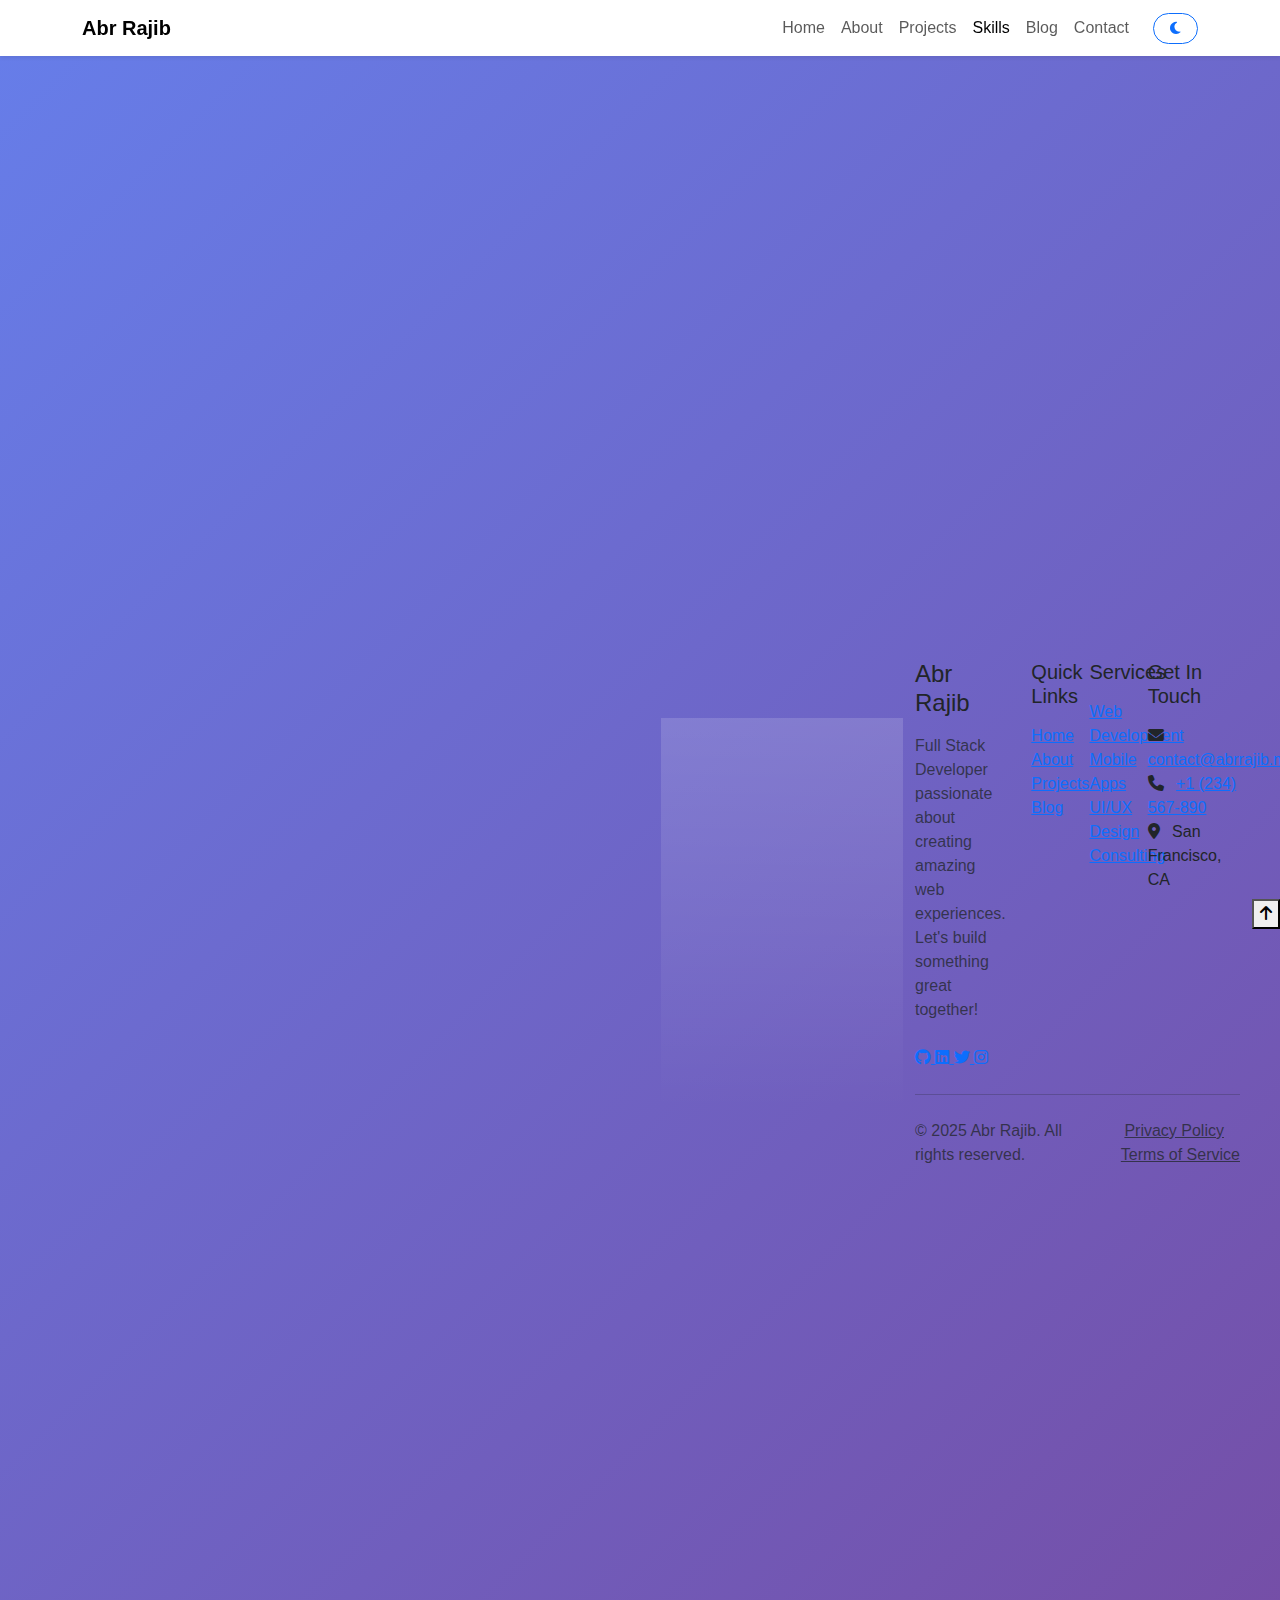
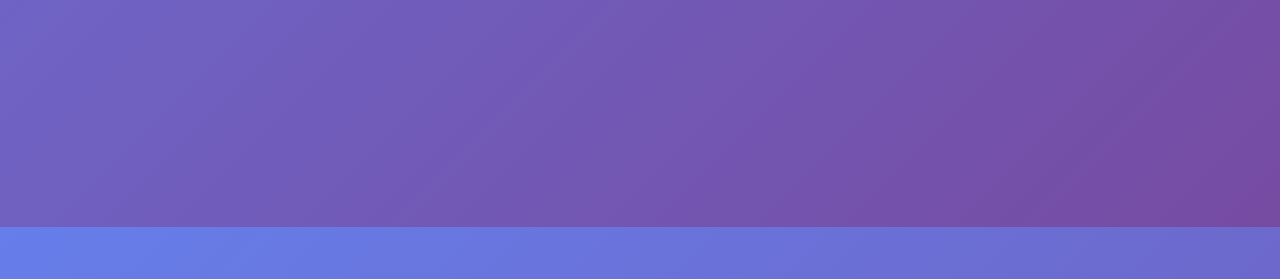
<file: skills.html>
<!DOCTYPE html>
<html lang="en">

<head>
    <meta charset="UTF-8">
    <meta name="viewport" content="width=device-width, initial-scale=1.0">
    <title>Skills - Abr Rajib</title>
    <link rel="icon" type="image/x-icon" href="data:,">

    <!-- Bootstrap CSS -->
    <link href="https://cdn.jsdelivr.net/npm/bootstrap@5.3.2/dist/css/bootstrap.min.css" rel="stylesheet">

    <!-- Font Awesome -->
    <link href="https://cdnjs.cloudflare.com/ajax/libs/font-awesome/6.4.2/css/all.min.css" rel="stylesheet">

    <!-- Google Fonts -->
    <link
        href="https://fonts.googleapis.com/css2?family=Poppins:wght@300;400;500;600;700;800;900&family=Montserrat:wght@300;400;500;600;700&display=swap"
        rel="stylesheet">

    <!-- AOS Animation -->
    <link href="https://unpkg.com/aos@2.3.1/dist/aos.css" rel="stylesheet">

    <!-- Custom CSS -->
    <link rel="stylesheet" href="style.css">
</head>

<body>
    <!-- Navbar -->
    <nav class="navbar navbar-expand-lg navbar-light bg-white fixed-top shadow-sm" id="mainNavbar">
        <div class="container">
            <a class="navbar-brand fw-bold" href="index.html">
                <span class="gradient-text">Abr Rajib</span>
            </a>
            <button class="navbar-toggler" type="button" data-bs-toggle="collapse" data-bs-target="#navbarNav">
                <span class="navbar-toggler-icon"></span>
            </button>
            <div class="collapse navbar-collapse" id="navbarNav">
                <ul class="navbar-nav ms-auto align-items-center">
                    <li class="nav-item">
                        <a class="nav-link" href="index.html">Home</a>
                    </li>
                    <li class="nav-item">
                        <a class="nav-link" href="about.html">About</a>
                    </li>
                    <li class="nav-item">
                        <a class="nav-link" href="projects.html">Projects</a>
                    </li>
                    <li class="nav-item">
                        <a class="nav-link active" href="skills.html">Skills</a>
                    </li>
                    <li class="nav-item">
                        <a class="nav-link" href="blog.html">Blog</a>
                    </li>
                    <li class="nav-item">
                        <a class="nav-link" href="contact.html">Contact</a>
                    </li>
                    <li class="nav-item ms-3">
                        <button class="btn btn-outline-primary btn-sm rounded-pill px-3" id="darkModeToggle">
                            <i class="fas fa-moon"></i>
                        </button>
                    </li>
                </ul>
            </div>
        </div>
    </nav>

    <!-- Page Header -->
    <section class="page-header">
        <div class="container">
            <div class="row">
                <div class="col-12 text-center" data-aos="fade-down">
                    <h1 class="display-3 fw-bold mb-3">Skills & Expertise</h1>
                    <p class="lead text-muted">Technologies and tools I work with professionally</p>
                </div>
            </div>
        </div>
    </section>

    <!-- Skills Section -->
    <section class="skills-detailed py-5">
        <div class="container">
            <!-- Frontend Skills -->
            <div class="skill-category-section mb-5" data-aos="fade-up">
                <h2 class="fw-bold mb-4">
                    <i class="fas fa-palette text-primary me-3"></i>Frontend Development
                </h2>
                <div class="row g-4">
                    <div class="col-lg-6">
                        <div class="skill-item-detailed">
                            <div class="d-flex justify-content-between mb-2">
                                <span class="fw-semibold">
                                    <i class="fab fa-html5 text-danger me-2"></i>HTML5
                                </span>
                                <span class="text-muted">95%</span>
                            </div>
                            <div class="progress-bar-custom">
                                <div class="progress-fill" style="width: 95%"></div>
                            </div>
                        </div>
                    </div>
                    <div class="col-lg-6">
                        <div class="skill-item-detailed">
                            <div class="d-flex justify-content-between mb-2">
                                <span class="fw-semibold">
                                    <i class="fab fa-css3-alt text-primary me-2"></i>CSS3 / SASS
                                </span>
                                <span class="text-muted">92%</span>
                            </div>
                            <div class="progress-bar-custom">
                                <div class="progress-fill" style="width: 92%"></div>
                            </div>
                        </div>
                    </div>
                    <div class="col-lg-6">
                        <div class="skill-item-detailed">
                            <div class="d-flex justify-content-between mb-2">
                                <span class="fw-semibold">
                                    <i class="fab fa-js-square text-warning me-2"></i>JavaScript / ES6+
                                </span>
                                <span class="text-muted">90%</span>
                            </div>
                            <div class="progress-bar-custom">
                                <div class="progress-fill" style="width: 90%"></div>
                            </div>
                        </div>
                    </div>
                    <div class="col-lg-6">
                        <div class="skill-item-detailed">
                            <div class="d-flex justify-content-between mb-2">
                                <span class="fw-semibold">
                                    <i class="fab fa-react text-info me-2"></i>React.js
                                </span>
                                <span class="text-muted">88%</span>
                            </div>
                            <div class="progress-bar-custom">
                                <div class="progress-fill" style="width: 88%"></div>
                            </div>
                        </div>
                    </div>
                    <div class="col-lg-6">
                        <div class="skill-item-detailed">
                            <div class="d-flex justify-content-between mb-2">
                                <span class="fw-semibold">
                                    <i class="fab fa-vuejs text-success me-2"></i>Vue.js
                                </span>
                                <span class="text-muted">85%</span>
                            </div>
                            <div class="progress-bar-custom">
                                <div class="progress-fill" style="width: 85%"></div>
                            </div>
                        </div>
                    </div>
                    <div class="col-lg-6">
                        <div class="skill-item-detailed">
                            <div class="d-flex justify-content-between mb-2">
                                <span class="fw-semibold">
                                    <i class="fab fa-angular text-danger me-2"></i>Angular
                                </span>
                                <span class="text-muted">82%</span>
                            </div>
                            <div class="progress-bar-custom">
                                <div class="progress-fill" style="width: 82%"></div>
                            </div>
                        </div>
                    </div>
                    <div class="col-lg-6">
                        <div class="skill-item-detailed">
                            <div class="d-flex justify-content-between mb-2">
                                <span class="fw-semibold">
                                    <i class="fab fa-bootstrap text-purple me-2"></i>Bootstrap / Tailwind
                                </span>
                                <span class="text-muted">93%</span>
                            </div>
                            <div class="progress-bar-custom">
                                <div class="progress-fill" style="width: 93%"></div>
                            </div>
                        </div>
                    </div>
                    <div class="col-lg-6">
                        <div class="skill-item-detailed">
                            <div class="d-flex justify-content-between mb-2">
                                <span class="fw-semibold">
                                    <i class="fas fa-mobile-alt text-info me-2"></i>Responsive Design
                                </span>
                                <span class="text-muted">94%</span>
                            </div>
                            <div class="progress-bar-custom">
                                <div class="progress-fill" style="width: 94%"></div>
                            </div>
                        </div>
                    </div>
                </div>
            </div>

            <!-- Backend Skills -->
            <div class="skill-category-section mb-5" data-aos="fade-up">
                <h2 class="fw-bold mb-4">
                    <i class="fas fa-server text-success me-3"></i>Backend Development
                </h2>
                <div class="row g-4">
                    <div class="col-lg-6">
                        <div class="skill-item-detailed">
                            <div class="d-flex justify-content-between mb-2">
                                <span class="fw-semibold">
                                    <i class="fab fa-node-js text-success me-2"></i>Node.js / Express
                                </span>
                                <span class="text-muted">87%</span>
                            </div>
                            <div class="progress-bar-custom">
                                <div class="progress-fill" style="width: 87%"></div>
                            </div>
                        </div>
                    </div>
                    <div class="col-lg-6">
                        <div class="skill-item-detailed">
                            <div class="d-flex justify-content-between mb-2">
                                <span class="fw-semibold">
                                    <i class="fab fa-python text-primary me-2"></i>Python / Django
                                </span>
                                <span class="text-muted">84%</span>
                            </div>
                            <div class="progress-bar-custom">
                                <div class="progress-fill" style="width: 84%"></div>
                            </div>
                        </div>
                    </div>
                    <div class="col-lg-6">
                        <div class="skill-item-detailed">
                            <div class="d-flex justify-content-between mb-2">
                                <span class="fw-semibold">
                                    <i class="fab fa-php text-purple me-2"></i>PHP / Laravel
                                </span>
                                <span class="text-muted">82%</span>
                            </div>
                            <div class="progress-bar-custom">
                                <div class="progress-fill" style="width: 82%"></div>
                            </div>
                        </div>
                    </div>
                    <div class="col-lg-6">
                        <div class="skill-item-detailed">
                            <div class="d-flex justify-content-between mb-2">
                                <span class="fw-semibold">
                                    <i class="fab fa-java text-danger me-2"></i>Java / Spring Boot
                                </span>
                                <span class="text-muted">78%</span>
                            </div>
                            <div class="progress-bar-custom">
                                <div class="progress-fill" style="width: 78%"></div>
                            </div>
                        </div>
                    </div>
                    <div class="col-lg-6">
                        <div class="skill-item-detailed">
                            <div class="d-flex justify-content-between mb-2">
                                <span class="fw-semibold">
                                    <i class="fas fa-code text-info me-2"></i>RESTful APIs
                                </span>
                                <span class="text-muted">90%</span>
                            </div>
                            <div class="progress-bar-custom">
                                <div class="progress-fill" style="width: 90%"></div>
                            </div>
                        </div>
                    </div>
                    <div class="col-lg-6">
                        <div class="skill-item-detailed">
                            <div class="d-flex justify-content-between mb-2">
                                <span class="fw-semibold">
                                    <i class="fas fa-project-diagram text-warning me-2"></i>GraphQL
                                </span>
                                <span class="text-muted">80%</span>
                            </div>
                            <div class="progress-bar-custom">
                                <div class="progress-fill" style="width: 80%"></div>
                            </div>
                        </div>
                    </div>
                </div>
            </div>

            <!-- Database Skills -->
            <div class="skill-category-section mb-5" data-aos="fade-up">
                <h2 class="fw-bold mb-4">
                    <i class="fas fa-database text-warning me-3"></i>Database Management
                </h2>
                <div class="row g-4">
                    <div class="col-lg-6">
                        <div class="skill-item-detailed">
                            <div class="d-flex justify-content-between mb-2">
                                <span class="fw-semibold">
                                    <i class="fas fa-leaf text-success me-2"></i>MongoDB
                                </span>
                                <span class="text-muted">88%</span>
                            </div>
                            <div class="progress-bar-custom">
                                <div class="progress-fill" style="width: 88%"></div>
                            </div>
                        </div>
                    </div>
                    <div class="col-lg-6">
                        <div class="skill-item-detailed">
                            <div class="d-flex justify-content-between mb-2">
                                <span class="fw-semibold">
                                    <i class="fas fa-database text-primary me-2"></i>MySQL / PostgreSQL
                                </span>
                                <span class="text-muted">85%</span>
                            </div>
                            <div class="progress-bar-custom">
                                <div class="progress-fill" style="width: 85%"></div>
                            </div>
                        </div>
                    </div>
                    <div class="col-lg-6">
                        <div class="skill-item-detailed">
                            <div class="d-flex justify-content-between mb-2">
                                <span class="fw-semibold">
                                    <i class="fas fa-fire text-warning me-2"></i>Firebase
                                </span>
                                <span class="text-muted">83%</span>
                            </div>
                            <div class="progress-bar-custom">
                                <div class="progress-fill" style="width: 83%"></div>
                            </div>
                        </div>
                    </div>
                    <div class="col-lg-6">
                        <div class="skill-item-detailed">
                            <div class="d-flex justify-content-between mb-2">
                                <span class="fw-semibold">
                                    <i class="fas fa-bolt text-danger me-2"></i>Redis
                                </span>
                                <span class="text-muted">80%</span>
                            </div>
                            <div class="progress-bar-custom">
                                <div class="progress-fill" style="width: 80%"></div>
                            </div>
                        </div>
                    </div>
                </div>
            </div>

            <!-- DevOps & Tools -->
            <div class="skill-category-section mb-5" data-aos="fade-up">
                <h2 class="fw-bold mb-4">
                    <i class="fas fa-tools text-danger me-3"></i>DevOps & Tools
                </h2>
                <div class="row g-4">
                    <div class="col-lg-6">
                        <div class="skill-item-detailed">
                            <div class="d-flex justify-content-between mb-2">
                                <span class="fw-semibold">
                                    <i class="fab fa-git-alt text-danger me-2"></i>Git / GitHub
                                </span>
                                <span class="text-muted">92%</span>
                            </div>
                            <div class="progress-bar-custom">
                                <div class="progress-fill" style="width: 92%"></div>
                            </div>
                        </div>
                    </div>
                    <div class="col-lg-6">
                        <div class="skill-item-detailed">
                            <div class="d-flex justify-content-between mb-2">
                                <span class="fw-semibold">
                                    <i class="fab fa-docker text-info me-2"></i>Docker
                                </span>
                                <span class="text-muted">85%</span>
                            </div>
                            <div class="progress-bar-custom">
                                <div class="progress-fill" style="width: 85%"></div>
                            </div>
                        </div>
                    </div>
                    <div class="col-lg-6">
                        <div class="skill-item-detailed">
                            <div class="d-flex justify-content-between mb-2">
                                <span class="fw-semibold">
                                    <i class="fab fa-aws text-warning me-2"></i>AWS / Azure / GCP
                                </span>
                                <span class="text-muted">82%</span>
                            </div>
                            <div class="progress-bar-custom">
                                <div class="progress-fill" style="width: 82%"></div>
                            </div>
                        </div>
                    </div>
                    <div class="col-lg-6">
                        <div class="skill-item-detailed">
                            <div class="d-flex justify-content-between mb-2">
                                <span class="fw-semibold">
                                    <i class="fas fa-cogs text-success me-2"></i>CI/CD (Jenkins, GitHub Actions)
                                </span>
                                <span class="text-muted">80%</span>
                            </div>
                            <div class="progress-bar-custom">
                                <div class="progress-fill" style="width: 80%"></div>
                            </div>
                        </div>
                    </div>
                    <div class="col-lg-6">
                        <div class="skill-item-detailed">
                            <div class="d-flex justify-content-between mb-2">
                                <span class="fw-semibold">
                                    <i class="fab fa-linux text-dark me-2"></i>Linux / Unix
                                </span>
                                <span class="text-muted">87%</span>
                            </div>
                            <div class="progress-bar-custom">
                                <div class="progress-fill" style="width: 87%"></div>
                            </div>
                        </div>
                    </div>
                    <div class="col-lg-6">
                        <div class="skill-item-detailed">
                            <div class="d-flex justify-content-between mb-2">
                                <span class="fw-semibold">
                                    <i class="fas fa-cube text-primary me-2"></i>Webpack / Vite
                                </span>
                                <span class="text-muted">84%</span>
                            </div>
                            <div class="progress-bar-custom">
                                <div class="progress-fill" style="width: 84%"></div>
                            </div>
                        </div>
                    </div>
                </div>
            </div>

            <!-- Other Skills -->
            <div class="skill-category-section" data-aos="fade-up">
                <h2 class="fw-bold mb-4">
                    <i class="fas fa-lightbulb text-info me-3"></i>Additional Skills
                </h2>
                <div class="row g-3">
                    <div class="col-lg-3 col-md-4 col-6">
                        <div class="skill-badge">
                            <i class="fas fa-pencil-ruler me-2"></i>UI/UX Design
                        </div>
                    </div>
                    <div class="col-lg-3 col-md-4 col-6">
                        <div class="skill-badge">
                            <i class="fas fa-mobile-alt me-2"></i>React Native
                        </div>
                    </div>
                    <div class="col-lg-3 col-md-4 col-6">
                        <div class="skill-badge">
                            <i class="fas fa-robot me-2"></i>Machine Learning
                        </div>
                    </div>
                    <div class="col-lg-3 col-md-4 col-6">
                        <div class="skill-badge">
                            <i class="fas fa-shield-alt me-2"></i>Web Security
                        </div>
                    </div>
                    <div class="col-lg-3 col-md-4 col-6">
                        <div class="skill-badge">
                            <i class="fas fa-search me-2"></i>SEO
                        </div>
                    </div>
                    <div class="col-lg-3 col-md-4 col-6">
                        <div class="skill-badge">
                            <i class="fas fa-sitemap me-2"></i>Microservices
                        </div>
                    </div>
                    <div class="col-lg-3 col-md-4 col-6">
                        <div class="skill-badge">
                            <i class="fas fa-comments me-2"></i>Socket.io
                        </div>
                    </div>
                    <div class="col-lg-3 col-md-4 col-6">
                        <div class="skill-badge">
                            <i class="fas fa-credit-card me-2"></i>Payment Integration
                        </div>
                    </div>
                    <div class="col-lg-3 col-md-4 col-6">
                        <div class="skill-badge">
                            <i class="fas fa-chart-line me-2"></i>Data Visualization
                        </div>
                    </div>
                    <div class="col-lg-3 col-md-4 col-6">
                        <div class="skill-badge">
                            <i class="fas fa-vial me-2"></i>Testing (Jest, Mocha)
                        </div>
                    </div>
                    <div class="col-lg-3 col-md-4 col-6">
                        <div class="skill-badge">
                            <i class="fas fa-plug me-2"></i>API Integration
                        </div>
                    </div>
                    <div class="col-lg-3 col-md-4 col-6">
                        <div class="skill-badge">
                            <i class="fas fa-users-cog me-2"></i>Agile / Scrum
                        </div>
                    </div>
                </div>
            </div>
        </div>
    </section>

    <!-- CTA Section -->
    <section class="cta-section py-5 bg-gradient">
        <div class="container">
            <div class="row align-items-center" data-aos="fade-up">
                <div class="col-lg-8">
                    <h2 class="display-6 fw-bold text-white mb-3">Need a Skilled Developer?</h2>
                    <p class="lead text-white-50">Let's discuss how I can help with your next project!</p>
                </div>
                <div class="col-lg-4 text-lg-end">
                    <a href="contact.html" class="btn btn-light btn-lg px-5">
                        Hire Me <i class="fas fa-arrow-right ms-2"></i>
                    </a>
                </div>
            </div>
        </div>
    </section>

    <!-- Footer -->
    <footer class="footer py-5">
        <div class="container">
            <div class="row g-4">
                <div class="col-lg-4">
                    <h4 class="gradient-text mb-3">Abr Rajib</h4>
                    <p class="text-muted">Full Stack Developer passionate about creating amazing web experiences. Let's
                        build something great together!</p>
                    <div class="social-links mt-4">
                        <a href="https://github.com/rajivkhan" target="_blank" class="social-icon">
                            <i class="fab fa-github"></i>
                        </a>
                        <a href="https://linkedin.com/in/abrrajib" target="_blank" class="social-icon">
                            <i class="fab fa-linkedin"></i>
                        </a>
                        <a href="https://twitter.com/abrrajib" target="_blank" class="social-icon">
                            <i class="fab fa-twitter"></i>
                        </a>
                        <a href="https://instagram.com/abrrajib" target="_blank" class="social-icon">
                            <i class="fab fa-instagram"></i>
                        </a>
                    </div>
                </div>
                <div class="col-lg-2 col-md-6">
                    <h5 class="mb-3">Quick Links</h5>
                    <ul class="list-unstyled footer-links">
                        <li><a href="index.html">Home</a></li>
                        <li><a href="about.html">About</a></li>
                        <li><a href="projects.html">Projects</a></li>
                        <li><a href="blog.html">Blog</a></li>
                    </ul>
                </div>
                <div class="col-lg-2 col-md-6">
                    <h5 class="mb-3">Services</h5>
                    <ul class="list-unstyled footer-links">
                        <li><a href="skills.html">Web Development</a></li>
                        <li><a href="skills.html">Mobile Apps</a></li>
                        <li><a href="skills.html">UI/UX Design</a></li>
                        <li><a href="skills.html">Consulting</a></li>
                    </ul>
                </div>
                <div class="col-lg-4">
                    <h5 class="mb-3">Get In Touch</h5>
                    <ul class="list-unstyled footer-contact">
                        <li>
                            <i class="fas fa-envelope me-2"></i>
                            <a href="mailto:contact@abrrajib.me">contact@abrrajib.me</a>
                        </li>
                        <li>
                            <i class="fas fa-phone me-2"></i>
                            <a href="tel:+1234567890">+1 (234) 567-890</a>
                        </li>
                        <li>
                            <i class="fas fa-map-marker-alt me-2"></i>
                            <span>San Francisco, CA</span>
                        </li>
                    </ul>
                </div>
            </div>
            <hr class="my-4">
            <div class="row">
                <div class="col-md-6 text-center text-md-start">
                    <p class="mb-0 text-muted">&copy; 2025 Abr Rajib. All rights reserved.</p>
                </div>
                <div class="col-md-6 text-center text-md-end">
                    <a href="#" class="text-muted me-3">Privacy Policy</a>
                    <a href="#" class="text-muted">Terms of Service</a>
                </div>
            </div>
        </div>
    </footer>

    <!-- Back to Top Button -->
    <button class="back-to-top" id="backToTop">
        <i class="fas fa-arrow-up"></i>
    </button>

    <!-- Bootstrap JS -->
    <script src="https://cdn.jsdelivr.net/npm/bootstrap@5.3.2/dist/js/bootstrap.bundle.min.js"></script>

    <!-- AOS Animation -->
    <script src="https://unpkg.com/aos@2.3.1/dist/aos.js"></script>

    <!-- Custom JS -->
    <script src="script.js"></script>
</body>

</html>
</file>
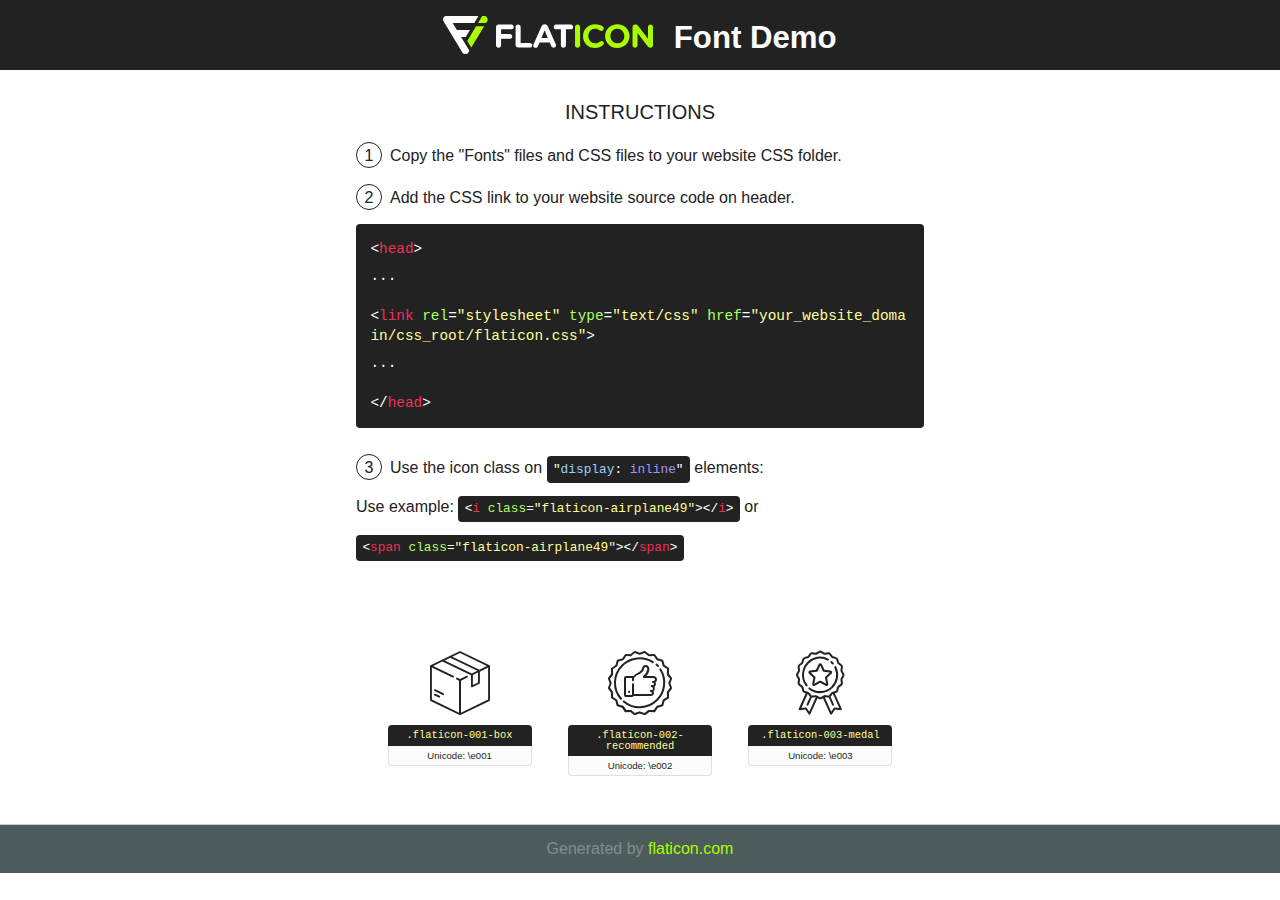
<file: fonts/flaticon/font/flaticon.html>
<!DOCTYPE html>
		<html>
		<head>
			<title>flaticon font - Generated with flaticon.com</title>
			<style>
				@font-face {
					font-family: "flaticon";
					src: url("./flaticon.eot");
					src: url("./flaticon.eot?#iefix") format("embedded-opentype"),
					url("./flaticon.woff") format("woff"),
					url("./flaticon.ttf") format("truetype"),
					url("./flaticon.svg#flaticon") format("svg");
					font-weight: normal;
					font-style: normal;
					-webkit-font-smoothing: antialiased;
					-moz-osx-font-smoothing: grayscale;
				}
				html, body, div, span, applet, object, iframe,
				h1, h2, h3, h4, h5, h6, p, blockquote, pre,
				a, abbr, acronym, address, big, cite, code,
				del, dfn, em, img, ins, kbd, q, s, samp,
				small, strike, strong, sub, sup, tt, var,
				b, u, i, center,
				dl, dt, dd, ol, ul, li,
				fieldset, form, label, legend,
				table, caption, tbody, tfoot, thead, tr, th, td,
				article, aside, canvas, details, embed,
				figure, figcaption, footer, header, hgroup,
				menu, nav, output, ruby, section, summary,
				time, mark, audio, video {
					margin: 0;
					padding: 0;
					border: 0;
					font-size: 100%;
					font: inherit;
					vertical-align: baseline;
				}
				/* HTML5 display-role reset for older browsers */
				article, aside, details, figcaption, figure,
				footer, header, hgroup, menu, nav, section {
					display: block;
				}
				body {
					line-height: 1;
				}
				ol, ul {
					list-style: none;
				}
				blockquote, q {
					quotes: none;
				}
				blockquote:before, blockquote:after,
				q:before, q:after {
					content: "";
					content: none;
				}
				table {
					border-collapse: collapse;
					border-spacing: 0;
				}
				body {
					font-family: "Varela Round", Helvetica, Arial, sans-serif;
					font-size: 16px;
					color: #222;
				}
				a {
					color: #333;
					border-bottom: 1px solid #a9fd00;
					font-weight: bold;
					text-decoration: none;
				}
    * {
				-moz-box-sizing: border-box;
				-webkit-box-sizing: border-box;
				box-sizing: border-box;
				margin: 0;
				padding: 0;
			}
			[class^="flaticon-"]:before, [class*=" flaticon-"]:before, [class^="flaticon-"]:after, [class*=" flaticon-"]:after {
				font-family: "flaticon";
				font-size: 30px;
				font-style: normal;
				margin-left: 20px;
				color: #333;
			}
			.wrapper {
				max-width: 600px;
				margin: auto;
				padding: 0 1em;
			}
			.title {
				font-size: 1.25em;
				text-align: center;
				margin-bottom: 1em;
				text-transform: uppercase;
			}
			header {
				text-align: center;
				background-color: #222;
				color: #fff;
				padding: 1em;
			}
			header .logo {
				width: 210px;
				height: 38px;
				display: inline-block;
				vertical-align: middle;
				margin-right: 1em;
				border: none;
			}
			header strong {
				font-size: 1.95em;
				font-weight: bold;
				vertical-align: middle;
				margin-top: 5px;
				display: inline-block;
			}
			.demo {
				margin: 2em auto;
				line-height: 1.25em;
			}
			.demo ul li {
				margin-bottom: 1em;
			}
			.demo ul li .num {
				color: #222;
				border-radius: 20px;
				display: inline-block;
				width: 26px;
				padding: 3px;
				height: 26px;
				text-align: center;
				margin-right: 0.5em;
				border: 1px solid #222;
			}
			.demo ul li code {
				background-color: #222;
				border-radius: 4px;
				padding: 0.25em 0.5em;
				display: inline-block;
				color: #fff;
				font-family: Consolas,Monaco,Lucida Console,Liberation Mono,DejaVu Sans Mono,Bitstream Vera Sans Mono,Courier New, monospace;
				font-weight: lighter;
				margin-top: 1em;
				font-size: 0.8em;
				word-break: break-all;
			}
			.demo ul li code.big {
				padding: 1em;
				font-size: 0.9em;
			}
			.demo ul li code .red {
				color: #EF3159;
			}
			.demo ul li code .green {
				color: #ACFF65;
			}
			.demo ul li code .yellow {
				color: #FFFF99;
			}
			.demo ul li code .blue {
				color: #99D3FF;
			}
			.demo ul li code .purple {
				color: #A295FF;
			}
			.demo ul li code .dots {
				margin-top: 0.5em;
				display: block;
			}
    #glyphs {
			border-bottom: 1px solid #ccc;
			padding: 2em 0;
			text-align: center;
		}
		.glyph {
			display: inline-block;
			width: 9em;
			margin: 1em;
			text-align: center;
			vertical-align: top;
			background: #FFF;
		}
		.glyph .glyph-icon {
			padding: 10px;
			display: block;
			font-family:"flaticon";
			font-size: 64px;
			line-height: 1;
		}
		.glyph .glyph-icon:before {
			font-size: 64px;
			color: #222;
			margin-left: 0;
		}
		.class-name {
			font-size: 0.65em;
			background-color: #222;
			color: #fff;
			border-radius: 4px 4px 0 0;
			padding: 0.5em;
			color: #FFFF99;
			font-family: Consolas,Monaco,Lucida Console,Liberation Mono,DejaVu Sans Mono,Bitstream Vera Sans Mono,Courier New, monospace;
		}
		.author-name {
			font-size: 0.6em;
			background-color: #fcfcfd;
			border: 1px solid #DEDEE4;
			border-top: 0;
			border-radius: 0 0 4px 4px;
			padding: 0.5em;
		}
		.class-name:last-child {
			font-size: 10px;
			color:#888;
		}
		.class-name:last-child a {
			font-size: 10px;
			color:#555;
		}
		.class-name:last-child a:hover {
			color:#a9fd00;
		}
		.glyph > input {
			display: block;
			width: 100px;
			margin: 5px auto;
			text-align: center;
			font-size: 12px;
			cursor: text;
		}
		.glyph > input.icon-input {
			font-family:"flaticon";
			font-size: 16px;
			margin-bottom: 10px;
		}
		.attribution .title {
			margin-top: 2em;
		}
		.attribution textarea {
			background-color: #fcfcfd;
			padding: 1em;
			border: none;
			box-shadow: none;
			border: 1px solid #DEDEE4;
			border-radius: 4px;
			resize: none;
			width: 100%;
			height: 150px;
			font-size: 0.8em;
			font-family: Consolas,Monaco,Lucida Console,Liberation Mono,DejaVu Sans Mono,Bitstream Vera Sans Mono,Courier New, monospace;
			-webkit-appearance: none;
		}
		.iconsuse {
			margin: 2em auto;
			text-align: center;
			max-width: 1200px;
		}
		.iconsuse:after {
			content: "";
			display: table;
			clear: both;
		}
		.iconsuse .image {
			float: left;
			width: 25%;
			padding: 0 1em;
		}
		.iconsuse .image p {
			margin-bottom: 1em;
		}
		.iconsuse .image span {
			display: block;
			font-size: 0.65em;
			background-color: #222;
			color: #fff;
			border-radius: 4px;
			padding: 0.5em;
			color: #FFFF99;
			margin-top: 1em;
			font-family: Consolas,Monaco,Lucida Console,Liberation Mono,DejaVu Sans Mono,Bitstream Vera Sans Mono,Courier New, monospace;
		}
    #footer {
		text-align: center;
		background-color: #4C5B5C;
		color: #7c9192;
		padding: 1em;
	}
    #footer a {
	border: none;
	color: #a9fd00;
	font-weight: normal;
}
@media (max-width: 960px) {
	.iconsuse .image {
		width: 50%;
	}
}
@media (max-width: 560px) {
	.iconsuse .image {
		width: 100%;
	}
}
</style>
<link rel="stylesheet" type="text/css" href="flaticon.css">
</head>

<body class="characters-off">

	<header>
		<a href="http://www.flaticon.com" target="_blank" class="logo">
			<svg version="1.1" xmlns="http://www.w3.org/2000/svg" xmlns:xlink="http://www.w3.org/1999/xlink" xmlns:a="http://ns.adobe.com/AdobeSVGViewerExtensions/3.0/" viewBox="0 0 560.875 102.036" enable-background="new 0 0 560.875 102.036" xml:space="preserve">
				<defs>
				</defs>
				<g>
					<g class="letters">
						<path fill="#ffffff" d="M141.596,29.675c0-3.777,2.985-6.767,6.764-6.767h34.438c3.426,0,6.15,2.728,6.15,6.15
						c0,3.43-2.724,6.149-6.15,6.149h-27.674v13.091h23.719c3.429,0,6.151,2.724,6.151,6.15c0,3.43-2.723,6.149-6.151,6.149h-23.719
						v17.574c0,3.773-2.986,6.761-6.764,6.761c-3.779,0-6.764-2.989-6.764-6.761V29.675z"></path>
						<path fill="#ffffff" d="M193.844,29.149c0-3.781,2.985-6.767,6.764-6.767c3.776,0,6.763,2.985,6.763,6.767v42.957h25.039
						c3.426,0,6.149,2.726,6.149,6.153c0,3.425-2.723,6.15-6.149,6.15h-31.802c-3.779,0-6.764-2.986-6.764-6.768V29.149z"></path>
						<path fill="#ffffff" d="M241.891,75.71l21.438-48.407c1.492-3.341,4.215-5.357,7.906-5.357h0.792
						c3.686,0,6.323,2.017,7.815,5.357l21.439,48.407c0.436,0.967,0.701,1.845,0.701,2.723c0,3.602-2.809,6.501-6.414,6.501
						c-3.161,0-5.269-1.845-6.499-4.655l-4.132-9.661h-27.059l-4.301,10.102c-1.144,2.631-3.426,4.214-6.237,4.214
						c-3.517,0-6.24-2.81-6.24-6.325C241.1,77.64,241.451,76.677,241.891,75.71z M279.932,58.666l-8.521-20.297l-8.526,20.297H279.932
						z"></path>
						<path fill="#ffffff" d="M314.864,35.387H301.86c-3.429,0-6.239-2.813-6.239-6.238c0-3.429,2.811-6.24,6.239-6.24h39.533
						c3.426,0,6.237,2.811,6.237,6.24c0,3.425-2.811,6.238-6.237,6.238h-13.001v42.785c0,3.773-2.99,6.761-6.764,6.761
						c-3.779,0-6.764-2.989-6.764-6.761V35.387z"></path>
						<path fill="#A9FD00" d="M352.615,29.149c0-3.781,2.985-6.767,6.767-6.767c3.774,0,6.761,2.985,6.761,6.767v49.024
						c0,3.773-2.987,6.761-6.761,6.761c-3.781,0-6.767-2.989-6.767-6.761V29.149z"></path>
						<path fill="#A9FD00" d="M374.132,53.836v-0.179c0-17.481,13.178-31.801,32.065-31.801c9.22,0,15.459,2.458,20.557,6.238
						c1.402,1.054,2.637,2.985,2.637,5.357c0,3.692-2.985,6.59-6.681,6.59c-1.845,0-3.071-0.702-4.044-1.319
						c-3.776-2.813-7.729-4.393-12.562-4.393c-10.364,0-17.831,8.611-17.831,19.154v0.173c0,10.542,7.291,19.329,17.831,19.329
						c5.715,0,9.492-1.756,13.359-4.834c1.049-0.874,2.458-1.491,4.039-1.491c3.429,0,6.325,2.813,6.325,6.236
						c0,2.106-1.056,3.78-2.282,4.834c-5.539,4.834-12.036,7.733-21.878,7.733C387.572,85.464,374.132,71.493,374.132,53.836z"></path>
						<path fill="#A9FD00" d="M433.009,53.836v-0.179c0-17.481,13.79-31.801,32.766-31.801c18.981,0,32.592,14.143,32.592,31.628v0.173
						c0,17.483-13.785,31.807-32.769,31.807C446.625,85.464,433.009,71.32,433.009,53.836z M484.224,53.836v-0.179
						c0-10.539-7.725-19.326-18.626-19.326c-10.893,0-18.449,8.611-18.449,19.154v0.173c0,10.542,7.73,19.329,18.626,19.329
						C476.676,72.986,484.224,64.378,484.224,53.836z"></path>
						<path fill="#A9FD00" d="M506.233,29.321c0-3.774,2.99-6.763,6.767-6.763h1.401c3.252,0,5.183,1.583,7.029,3.953l26.093,34.265
						V29.059c0-3.692,2.99-6.677,6.681-6.677c3.683,0,6.671,2.985,6.671,6.677v48.934c0,3.78-2.987,6.765-6.764,6.765h-0.436
						c-3.257,0-5.188-1.581-7.034-3.953l-27.056-35.492v32.944c0,3.687-2.985,6.676-6.678,6.676c-3.683,0-6.673-2.989-6.673-6.676
						V29.321z"></path>
					</g>
					<g class="insignia">
						<path fill="#ffffff" d="M48.372,56.137h12.517l11.156-18.537H37.186L25.688,18.539h57.825L94.668,0H9.271
						C5.925,0,2.842,1.801,1.198,4.716c-1.644,2.907-1.593,6.482,0.134,9.343l50.38,83.501c1.678,2.781,4.689,4.476,7.938,4.476
						c3.246,0,6.257-1.695,7.935-4.476l2.898-4.804L48.372,56.137z"></path>
						<g class="i">
							<path fill="#A9FD00" d="M93.575,18.539h0.031v0.004l21.652,0.004l2.705-4.488c1.727-2.861,1.778-6.436,0.133-9.343
							C116.454,1.801,113.371,0,110.026,0h-5.294L93.575,18.539z"></path>
							<polygon fill="#A9FD00" points="88.291,27.356 64.725,66.486 75.519,84.404 109.942,27.356"></polygon>
						</g>
					</g>
				</g>
			</svg>
		</a>
		<strong>Font Demo</strong>
	</header>


	<section class="demo wrapper">

		<p class="title">Instructions</p>

		<ul>
			<li>
				<span class="num">1</span>Copy the "Fonts" files and CSS files to your website CSS folder.
			</li>
			<li>
				<span class="num">2</span>Add the CSS link to your website source code on header.
				<code class="big">
					&lt;<span class="red">head</span>&gt;
					<br/><span class="dots">...</span>
					<br/>&lt;<span class="red">link</span> <span class="green">rel</span>=<span class="yellow">"stylesheet"</span> <span class="green">type</span>=<span class="yellow">"text/css"</span> <span class="green">href</span>=<span class="yellow">"your_website_domain/css_root/flaticon.css"</span>&gt;
					<br/><span class="dots">...</span>
					<br/>&lt;/<span class="red">head</span>&gt;
				</code>
			</li>

			<li>
				<p>
					<span class="num">3</span>Use the icon class on <code>"<span class="blue">display</span>:<span class="purple"> inline</span>"</code> elements:
					<br />
					Use example: <code>&lt;<span class="red">i</span> <span class="green">class</span>=<span class="yellow">&quot;flaticon-airplane49&quot;</span>&gt;&lt;/<span class="red">i</span>&gt;</code> or <code>&lt;<span class="red">span</span> <span class="green">class</span>=<span class="yellow">&quot;flaticon-airplane49&quot;</span>&gt;&lt;/<span class="red">span</span>&gt;</code>
				</li>
			</ul>

		</section>

		<section id="glyphs"><div class="glyph"><div class="glyph-icon flaticon-001-box"></div>
				<div class="class-name">.flaticon-001-box</div>
				<div class="author-name">Unicode: \e001</div>
			</div> <div class="glyph"><div class="glyph-icon flaticon-002-recommended"></div>
				<div class="class-name">.flaticon-002-recommended</div>
				<div class="author-name">Unicode: \e002</div>
			</div> <div class="glyph"><div class="glyph-icon flaticon-003-medal"></div>
				<div class="class-name">.flaticon-003-medal</div>
				<div class="author-name">Unicode: \e003</div>
			</div> </section>
		<div id="footer">
			<div>Generated by <a href="http://www.flaticon.com">flaticon.com</a></div>
		</div>
	</body>
	</html>
</file>
<file: style.css>
body {
    margin: 0;
    padding: 0;
    font-family: Arial, sans-serif;
    display: flex;
    justify-content: center;
    align-items: center;
    min-height: 100vh;
    background: linear-gradient(135deg, #667eea 0%, #764ba2 100%);
}

h1 {
    color: white;
    font-size: 48px;
    text-shadow: 2px 2px 4px rgba(0, 0, 0, 0.3);
    animation: fadeIn 1s ease-in;
}

@keyframes fadeIn {
    from {
        opacity: 0;
        transform: translateY(-20px);
    }

    to {
        opacity: 1;
        transform: translateY(0);
    }
}
</file>
<file: fonts/flaticon/font/flaticon.css>
.flaticon-001-box:before {
	content: "\e001";
}
.flaticon-002-recommended:before {
	content: "\e002";
}
.flaticon-003-medal:before {
	content: "\e003";
}
</file>
